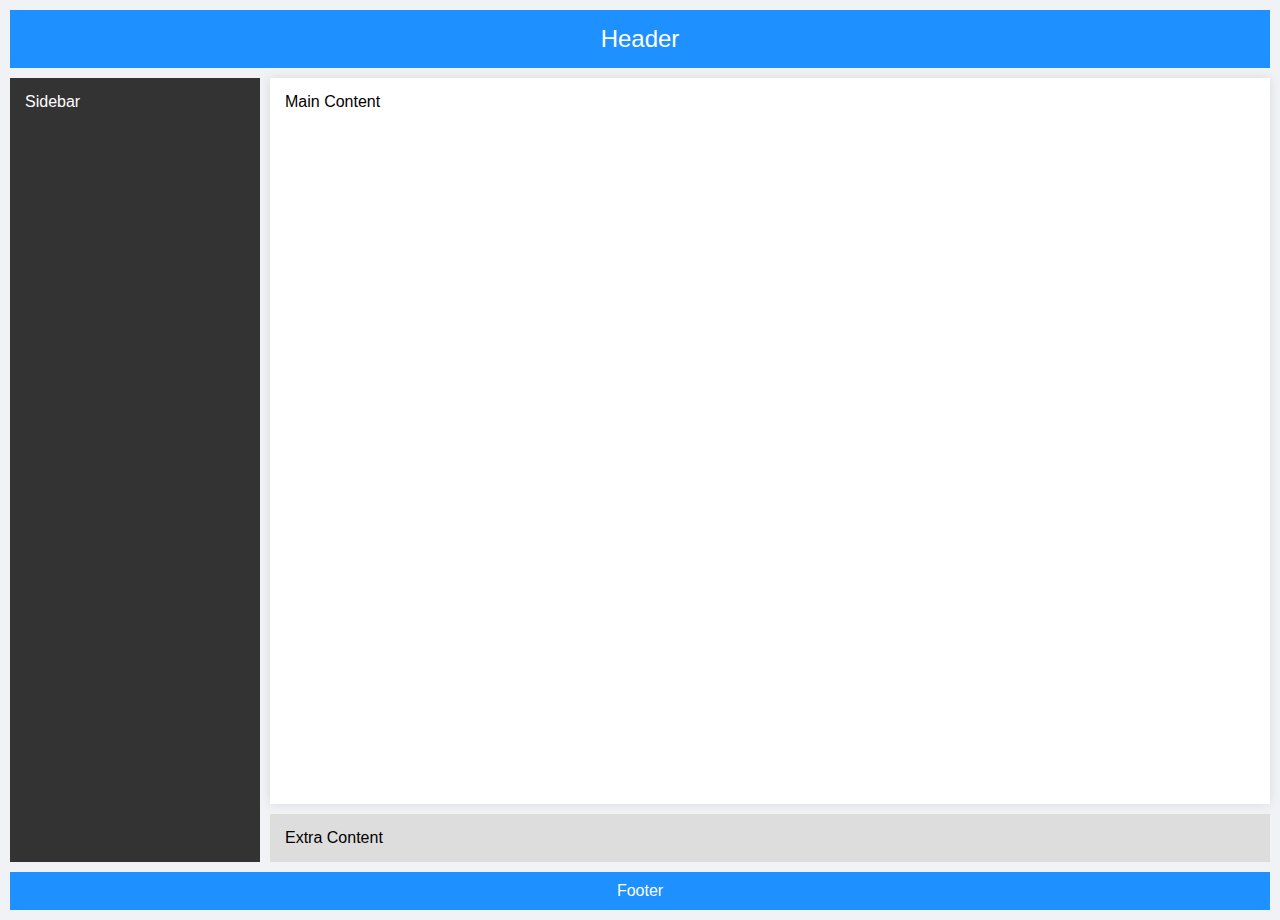
<file: grid.html>
<!DOCTYPE html>
<html lang="en">
<head>
  <meta charset="UTF-8" />
  <meta name="viewport" content="width=device-width, initial-scale=1.0"/>
  <title>Grid Flux Layout</title>
  <style>
    body {
      margin: 0;
      font-family: Arial, sans-serif;
      background-color: #f0f2f5;
    }

    .container {
      display: grid;
      grid-template-areas:
        "header header"
        "sidebar main"
        "sidebar extra"
        "footer footer";
      grid-template-columns: 250px 1fr;
      grid-template-rows: auto 1fr auto auto;
      gap: 10px;
      padding: 10px;
      height: 100vh;
    }

    .header {
      grid-area: header;
      background: #1e90ff;
      color: white;
      padding: 15px;
      font-size: 1.5em;
      text-align: center;
    }

    .sidebar {
      grid-area: sidebar;
      background: #333;
      color: white;
      padding: 15px;
    }

    .main {
      grid-area: main;
      background: white;
      padding: 15px;
      box-shadow: 0 0 10px rgba(0,0,0,0.1);
    }

    .extra {
      grid-area: extra;
      background: #ddd;
      padding: 15px;
    }

    .footer {
      grid-area: footer;
      background: #1e90ff;
      color: white;
      text-align: center;
      padding: 10px;
    }

    /* Optional: Make responsive */
    @media (max-width: 768px) {
      .container {
        grid-template-areas:
          "header"
          "sidebar"
          "main"
          "extra"
          "footer";
        grid-template-columns: 1fr;
        grid-template-rows: auto;
      }
    }
  </style>
</head>
<body>
  <div class="container">
    <header class="header">Header</header>
    <nav class="sidebar">Sidebar</nav>
    <main class="main">Main Content</main>
    <aside class="extra">Extra Content</aside>
    <footer class="footer">Footer</footer>
  </div>
</body>
</html>
</file>
